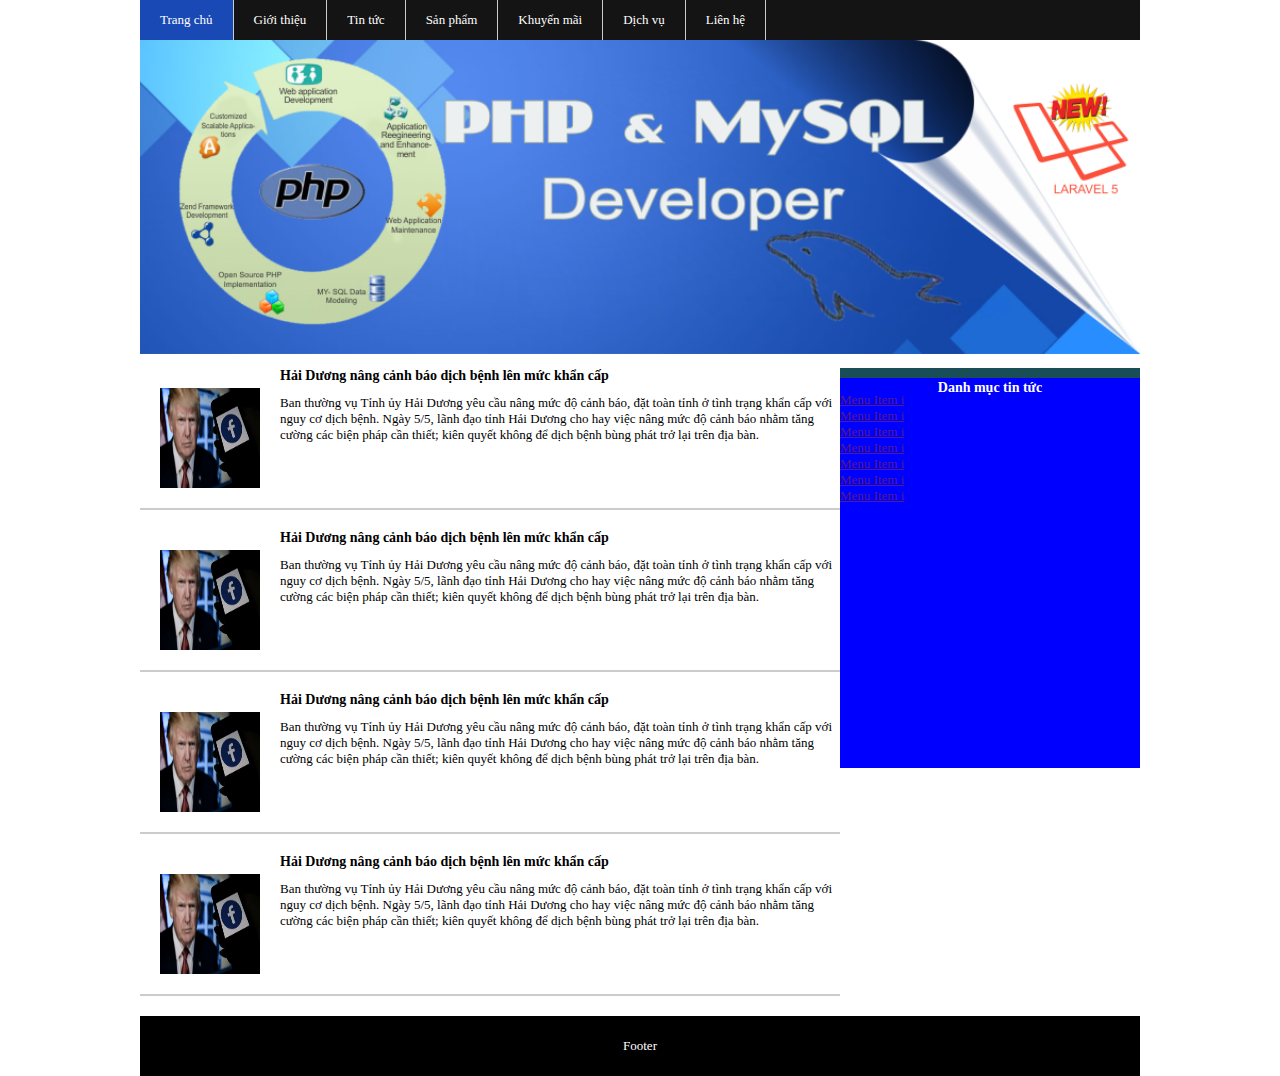
<file: index.html>
<!DOCTYPE html>
<html lang="en">
  <head>
    <meta charset="UTF-8" />
    <meta http-equiv="X-UA-Compatible" content="IE=edge" />
    <meta name="viewport" content="width=device-width, initial-scale=1.0" />
    <title>Layout 1</title>
    <link rel="stylesheet" type="text/css" href="css/style.css" />
  </head>
  <body>
    <div id="menu_top">
      <ul>
        <li><a href="#" title="Trang chủ" class="active">Trang chủ</a></li>
        <li><a href="#" title="Giới thiệu">Giới thiệu</a></li>
        <li><a href="#" title="Tin tức">Tin tức</a></li>
        <li><a href="#" title="Sản phẩm">Sản phẩm</a></li>
        <li><a href="#" title="Khuyến mãi">Khuyến mãi</a></li>
        <li><a href="#" title="Dịch vụ">Dịch vụ</a></li>
        <li><a href="#" title="Liên hệ">Liên hệ</a></li>
      </ul>
    </div>

    <div id="banner">
      <img src="img/banner.jpg" />
    </div>
    <div id="main">
      <div id="left">
        <ul>
          <li>
            <img
              src="img/new1.jpg"
              alt="Girl in a jacket"
              width="100"
              height="100"
            />
            <h2>Hải Dương nâng cảnh báo dịch bệnh lên mức khẩn cấp</h2>
            Ban thường vụ Tỉnh ủy Hải Dương yêu cầu nâng mức độ cảnh báo, đặt
            toàn tỉnh ở tình trạng khẩn cấp với nguy cơ dịch bệnh. Ngày 5/5,
            lãnh đạo tỉnh Hải Dương cho hay việc nâng mức độ cảnh báo nhằm tăng
            cường các biện pháp cần thiết; kiên quyết không để dịch bệnh bùng
            phát trở lại trên địa bàn.
          </li>
          <li>
            <img
              src="img/new1.jpg"
              alt="Girl in a jacket"
              width="100"
              height="100"
            />
            <h2>Hải Dương nâng cảnh báo dịch bệnh lên mức khẩn cấp</h2>
            Ban thường vụ Tỉnh ủy Hải Dương yêu cầu nâng mức độ cảnh báo, đặt
            toàn tỉnh ở tình trạng khẩn cấp với nguy cơ dịch bệnh. Ngày 5/5,
            lãnh đạo tỉnh Hải Dương cho hay việc nâng mức độ cảnh báo nhằm tăng
            cường các biện pháp cần thiết; kiên quyết không để dịch bệnh bùng
            phát trở lại trên địa bàn.
          </li>
          <li>
            <img
              src="img/new1.jpg"
              alt="Girl in a jacket"
              width="100"
              height="100"
            />
            <h2>Hải Dương nâng cảnh báo dịch bệnh lên mức khẩn cấp</h2>
            Ban thường vụ Tỉnh ủy Hải Dương yêu cầu nâng mức độ cảnh báo, đặt
            toàn tỉnh ở tình trạng khẩn cấp với nguy cơ dịch bệnh. Ngày 5/5,
            lãnh đạo tỉnh Hải Dương cho hay việc nâng mức độ cảnh báo nhằm tăng
            cường các biện pháp cần thiết; kiên quyết không để dịch bệnh bùng
            phát trở lại trên địa bàn.
          </li>
          <li>
            <img
              src="img/new1.jpg"
              alt="Girl in a jacket"
              width="100"
              height="100"
            />
            <h2>Hải Dương nâng cảnh báo dịch bệnh lên mức khẩn cấp</h2>
            Ban thường vụ Tỉnh ủy Hải Dương yêu cầu nâng mức độ cảnh báo, đặt
            toàn tỉnh ở tình trạng khẩn cấp với nguy cơ dịch bệnh. Ngày 5/5,
            lãnh đạo tỉnh Hải Dương cho hay việc nâng mức độ cảnh báo nhằm tăng
            cường các biện pháp cần thiết; kiên quyết không để dịch bệnh bùng
            phát trở lại trên địa bàn.
          </li>
        </ul>
      </div>
      <div id="right">
        <div class="menu_right">
          <h3>Danh mục tin tức</h3>
          <ul>
            <li><a href="">Menu Item i</a></li>
            <li><a href="">Menu Item i</a></li>
            <li><a href="">Menu Item i</a></li>
            <li><a href="">Menu Item i</a></li>
            <li><a href="">Menu Item i</a></li>
            <li><a href="">Menu Item i</a></li>
            <li><a href="">Menu Item i</a></li>
          </ul>
        </div>
      </div>
    </div>
    <div id="footer">Footer</div>
  </body>
</html>
</file>
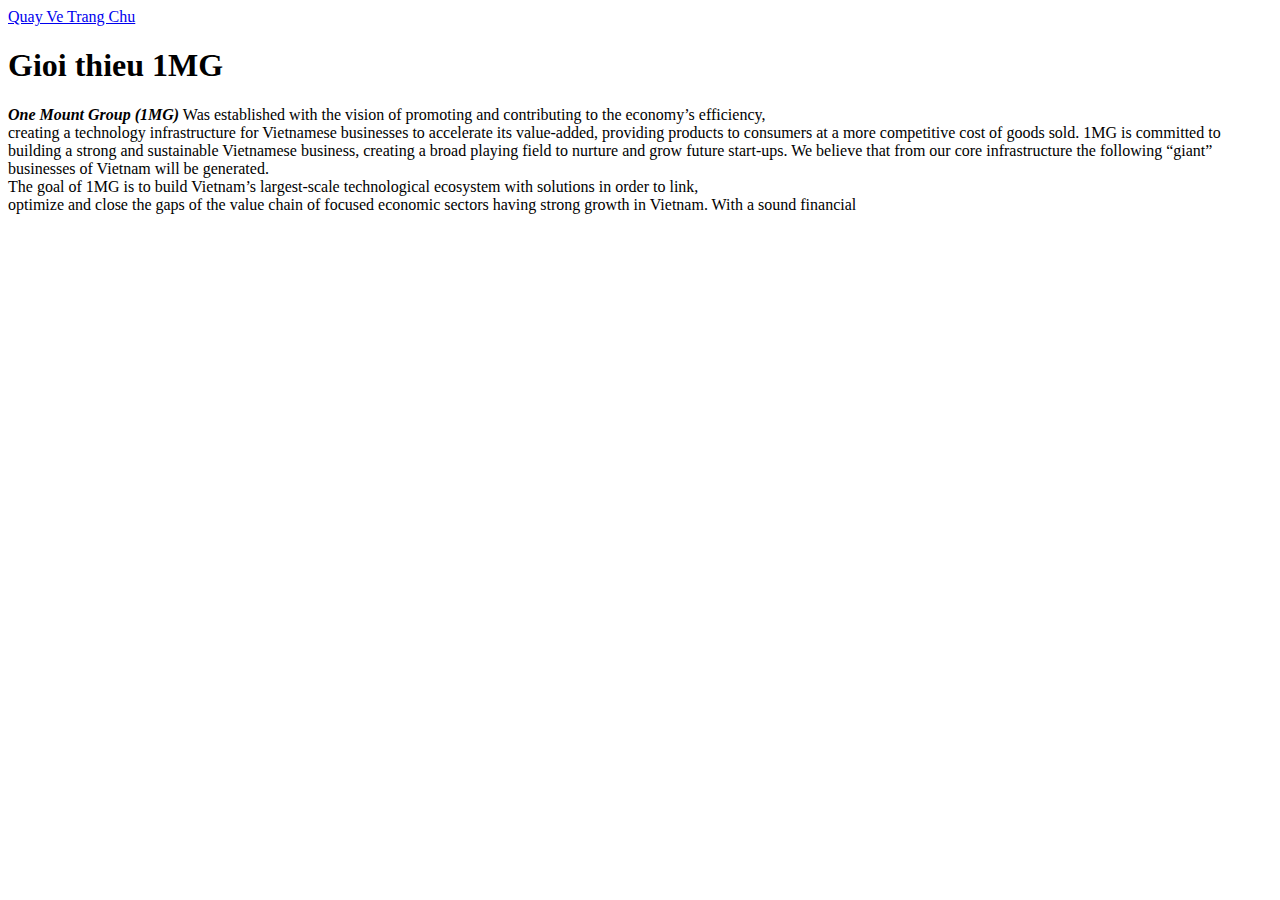
<file: abount.html>
<!DOCTYPE html>
<html lang="en">
  <head>
    <meta charset="UTF-8" />
    <meta http-equiv="X-UA-Compatible" content="IE=edge" />
    <meta name="viewport" content="width=device-width, initial-scale=1.0" />
    <title>1MG</title>
  </head>
  <body>
    <a href="index.html">Quay Ve Trang Chu</a>
    <h1>Gioi thieu 1MG</h1>
    <p>
      <b><i>One Mount Group (1MG)</i></b>

      Was established with the vision of promoting and contributing to the
      economy’s efficiency,<br />
      creating a technology infrastructure for Vietnamese businesses to
      accelerate its value-added, providing products to consumers at a more
      competitive cost of goods sold. 1MG is committed to building a strong and
      sustainable Vietnamese business, creating a broad playing field to nurture
      and grow future start-ups. We believe that from our core infrastructure
      the following “giant” businesses of Vietnam will be generated.<br />
      The goal of 1MG is to build Vietnam’s largest-scale technological
      ecosystem with solutions in order to link,<br />
      optimize and close the gaps of the value chain of focused economic sectors
      having strong growth in Vietnam. With a sound financial
    </p>
  </body>
</html>
</file>
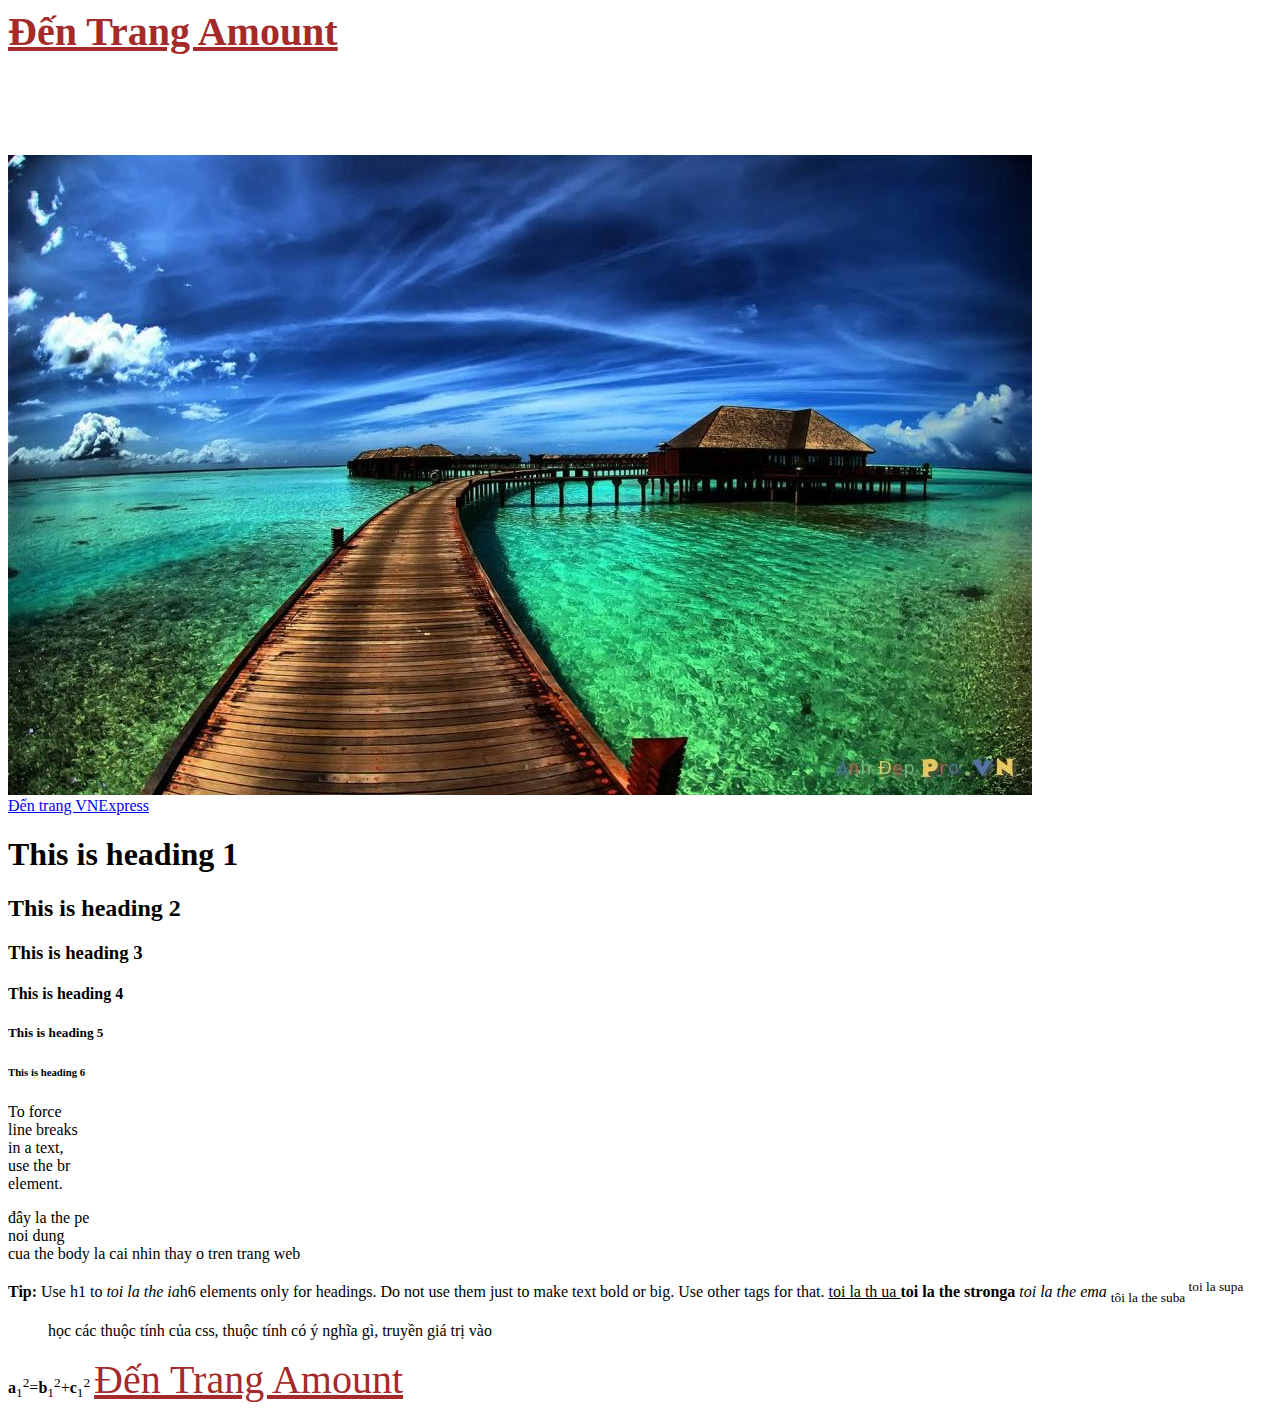
<file: Temp.html>
<!DOCTYPE html>
<html lang="en">
  <head>
    <meta charset="UTF-8" />
    <meta http-equiv="X-UA-Compatible" content="IE=edge" />
    <meta name="viewport" content="width=device-width, initial-scale=1.0" />
    <title>Document Title</title>
  </head>
  <body>
    <a href="amount.html" style="color: brown;font-size: 40px;font-weight: bold;"> Đến Trang Amount</a><br/>

    <div style="margin-top: 100px;font-size: 10px;">

        <img src="img/happy.jpeg" alt=" đây là một bức ảnh phong cảnh"/>
    </div>

    <!-- <a href="amount.html">Đến trang abount</a><br/> -->
    <a href="https://vnexpress.net/">Đến trang VNExpress</a>
    <h1>This is heading 1</h1>
    <h2>This is heading 2</h2>
    <h3>This is heading 3</h3>
    <h4>This is heading 4</h4>
    <h5>This is heading 5</h5>
    <h6>This is heading 6</h6>
    <p>To force<br> line breaks<br> in a text,<br> use the br<br> element.</p>

    <p>
      đây la the pe <br/> noi dung <br/>cua the body la cai nhin thay o tren trang web
    </p>
    <p><b>Tip:</b> Use h1 to <i>toi la the ia</i>h6 elements 
        only for headings. Do not use them just to make text bold or big. Use other tags for that.
        <u>
            toi la th ua
        </u>
        <strong>
            toi la the stronga
        </strong>
        <em>
            toi la the ema
        </em>
        <sub>
            tôi la the suba
        </sub>
        <sup>
            toi la supa
        </sup>
        <blockquote>
            học các thuộc tính của css, thuộc tính có ý nghĩa gì, truyền giá trị vào
        </blockquote>

              <b>a</b><sub>1</sub><sup>2</sup>=<b>b</b><sub>1</sub><sup>2</sup>+<b>c</b><sub>1</sub><sup>2</sup>

        <a href="amount.html" style="color: brown;font-size: 40px;"> Đến Trang Amount</a>
           
      
    </p>
  </body>
</html>
</file>
<file: css/style.css>
body {
  font-family: Tahoma;
  font-size: 13px;
  width: 1000px;
  margin: 0px auto;
}
#menu_top {
  background: #141414;
  height: 40px;
}
#banner {
  height: auto;
  width: 1000px;
}
#main #left {
  width: 700px;
  float: left;
  min-height: 400px;
}

#main #right {
  width: 300px;
  background: blue;
  float: left;
  min-height: 400px;
}
#footer {
  background: #000;
  width: 1000px;
  text-align: center;
  height: 60px;
  color: #fff;
  clear: left;
  line-height: 60px;
}
#menu_top ul {
  margin: 0px;
  padding: 0px;
}
#menu_top ul li {
  list-style: none;
  float: left;
}
#menu_top ul li a {
  text-decoration: none;
  display: block;
  height: 40px;
  line-height: 40px;
  color: #fff;
  padding: 0px 20px 0px 20px;
  border-right: 1px solid #ccc;
}
#menu_top ul li a.active {
  background: #1949b5;
}
#banner img {
  width: 1000px;
}
#main #left ul {
  margin: 0px;
  padding: 0px;
}
#main #left ul li {
  list-style: none;
  clear: left;
  border-bottom: 2px solid #ccc;
  float: left;
  margin-bottom: 20px;
}
#main #left ul li img {
  float: left;
  margin-right: 10px;
  margin: 20px;
}
#main #left ul li h2 {
  font-size: 14px;
  margin-top: 0px;
}
#main {
  margin-top: 10px;
}

#main #right .menu_right ul {
  margin: 0px;
  padding: 0px;
}

#main #right .menu_right ul li {
  list-style: none;
}

#main #right .menu_right h3 {
  background: #194d58;
  height: 10px;
  margin-top: 0px;
  text-align: center;
  font-size: 14px;
  line-height: 40px;
  color: #fff;
}
</file>
